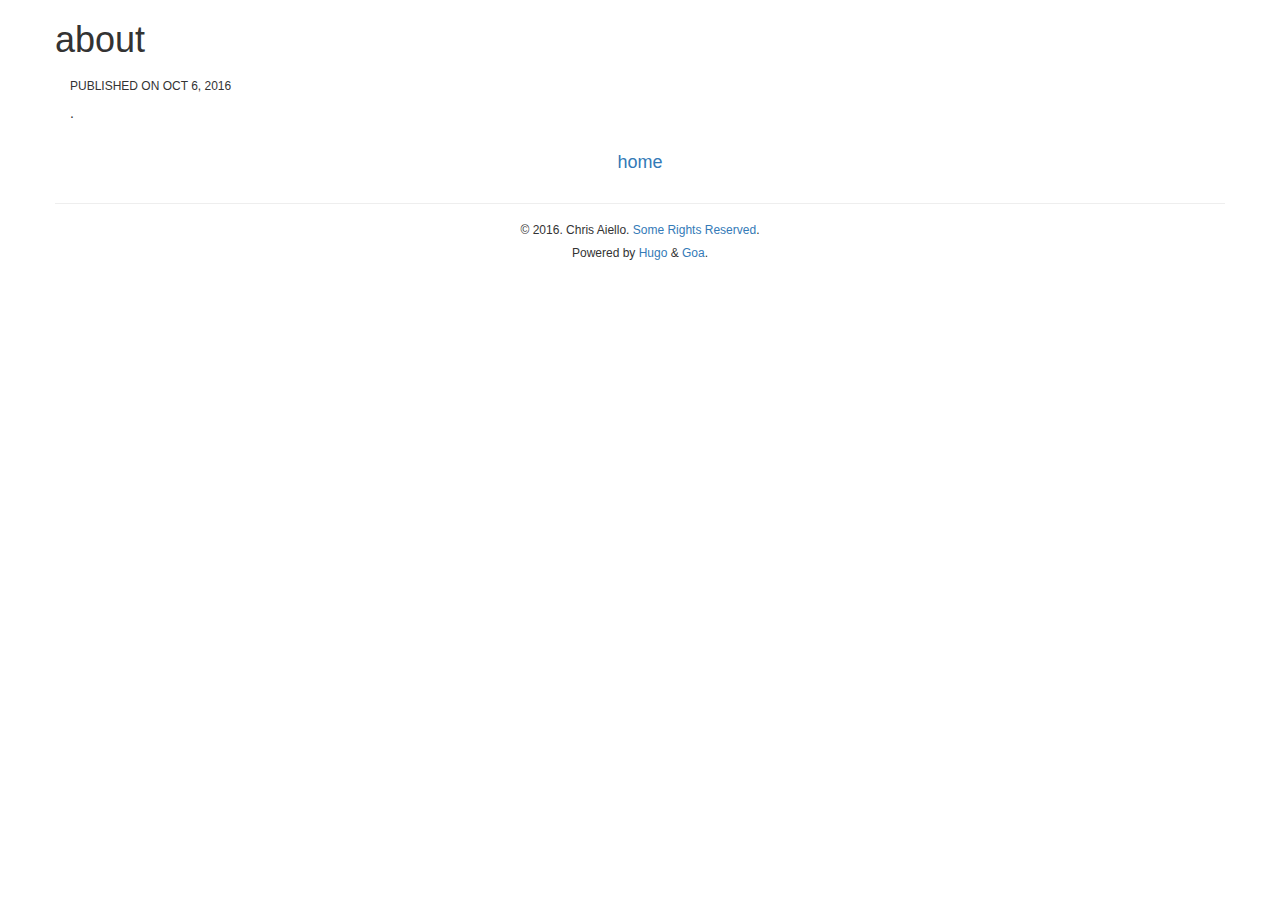
<file: site2/public/about/index.html>
<!DOCTYPE html>
<html lang="en-us">
<head>

<meta charset="utf-8">
<meta name="viewport" content="width=device-width, initial-scale=1.0">
<meta http-equiv="content-type" content="text/html; charset=utf-8">
<meta http-equiv="X-UA-Compatible" content="IE=edge">




<base href="https://chrisaiello.ca/">

<title>Chris Aiello</title>

<meta name="generator" content="Hugo 0.17" />





<link rel="stylesheet" href="https://fonts.googleapis.com/css?family=Lato:300,400|Roboto+Slab:400,700|Roboto:300,300i,400,400i,500,500i,700,700i">
<link rel="stylesheet" href="https://maxcdn.bootstrapcdn.com/bootstrap/3.3.7/css/bootstrap.min.css" integrity="sha384-BVYiiSIFeK1dGmJRAkycuHAHRg32OmUcww7on3RYdg4Va+PmSTsz/K68vbdEjh4u" crossorigin="anonymous">
<link rel="stylesheet" href="https://maxcdn.bootstrapcdn.com/font-awesome/4.6.3/css/font-awesome.min.css">
<link rel="stylesheet" href="https://chrisaiello.ca/css/main.css">




<link rel="apple-touch-icon" sizes="180x180" href="/apple-touch-icon.png">
<link rel="icon" type="image/png" href="/favicon-32x32.png" sizes="32x32">
<link rel="icon" type="image/png" href="/favicon-16x16.png" sizes="16x16">
<link rel="manifest" href="/manifest.json">
<link rel="mask-icon" href="/safari-pinned-tab.svg" color="#5bbad5">
<meta name="theme-color" content="#ffffff">

</head>
<body lang="en-us">
<div class="container">


<header class="row text-left title">
  <h1 class="title">about</h1>
</header>
<section id="category-pane" class="row meta">
  
  <div class="col-md-12">
    <h6 class="text-left meta">
      PUBLISHED ON OCT 6, 2016 
      
      
    </h6>
  </div>
  
</section>
<section id="content-pane" class="row">
  <div class="col-md-12 text-justify content">
    <p>.</p>

  </div>
</section>
<section id="tag-pane" class="row meta">
  
  <div class="col-md-12">
    <h6 class="text-right meta">
      
      
    </h6>
  </div>
  
</section>








<section id="menu-pane" class="row menu text-center">
  
  
  
  
  
  <h4 class="text-center"><a class="menu-item" href="https://chrisaiello.ca/">home</a></h4>
</section>



<footer class="row text-center footer">
  <hr />
  
  <h6 class="text-center copyright">© 2016. Chris Aiello. <a href="http://creativecommons.org/licenses/by/3.0/">Some Rights Reserved</a>.</h6>
  
  <h6 class="text-center powered">Powered by <a href="https://gohugo.io/">Hugo</a> &amp; <a href="https://github.com/shenoybr/hugo-goa">Goa</a>.</h6>
  
  
</footer>

</div>






<script src="https://ajax.googleapis.com/ajax/libs/jquery/1.12.4/jquery.min.js"></script>
<script src="https://maxcdn.bootstrapcdn.com/bootstrap/3.3.7/js/bootstrap.min.js" integrity="sha384-Tc5IQib027qvyjSMfHjOMaLkfuWVxZxUPnCJA7l2mCWNIpG9mGCD8wGNIcPD7Txa" crossorigin="anonymous"></script>
<script src="js/main.js"></script>
</body>
</html>
</file>
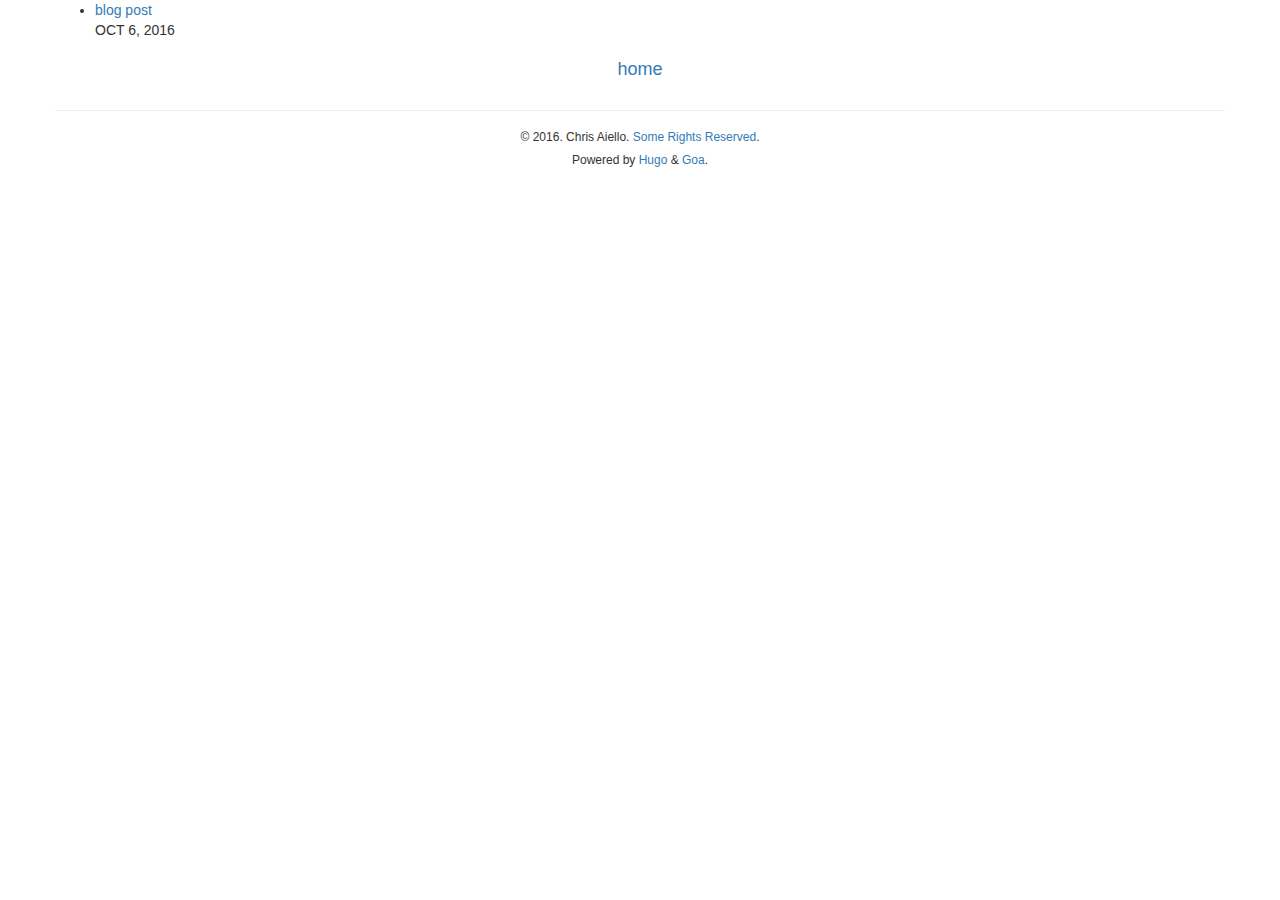
<file: site2/public/posts/index.html>
<!DOCTYPE html>
<html lang="en-us">
<head>

<meta charset="utf-8">
<meta name="viewport" content="width=device-width, initial-scale=1.0">
<meta http-equiv="content-type" content="text/html; charset=utf-8">
<meta http-equiv="X-UA-Compatible" content="IE=edge">




<base href="https://chrisaiello.ca/">

<title>Chris Aiello</title>

<meta name="generator" content="Hugo 0.17" />


  <link href="#ZgotmplZ" rel="alternate" type="application/rss+xml" title="Chris Aiello" />
  <link href="#ZgotmplZ" rel="feed" type="application/rss+xml" title="Chris Aiello" />




<link rel="stylesheet" href="https://fonts.googleapis.com/css?family=Lato:300,400|Roboto+Slab:400,700|Roboto:300,300i,400,400i,500,500i,700,700i">
<link rel="stylesheet" href="https://maxcdn.bootstrapcdn.com/bootstrap/3.3.7/css/bootstrap.min.css" integrity="sha384-BVYiiSIFeK1dGmJRAkycuHAHRg32OmUcww7on3RYdg4Va+PmSTsz/K68vbdEjh4u" crossorigin="anonymous">
<link rel="stylesheet" href="https://maxcdn.bootstrapcdn.com/font-awesome/4.6.3/css/font-awesome.min.css">
<link rel="stylesheet" href="https://chrisaiello.ca/css/main.css">




<link rel="apple-touch-icon" sizes="180x180" href="/apple-touch-icon.png">
<link rel="icon" type="image/png" href="/favicon-32x32.png" sizes="32x32">
<link rel="icon" type="image/png" href="/favicon-16x16.png" sizes="16x16">
<link rel="manifest" href="/manifest.json">
<link rel="mask-icon" href="/safari-pinned-tab.svg" color="#5bbad5">
<meta name="theme-color" content="#ffffff">

</head>
<body lang="en-us">
<div class="container">


<section id="list-pane" class="row list">
  <ul >
    
    <li class="list-entry">
      <a class="list-entry-link" href="https://chrisaiello.ca/posts/first/">blog post</a>
      <p class="meta">
        OCT 6, 2016 
        <span class="category">
        
        
        </span>
      </p>
      <p class="excerpt">
      
      </p>
    </li>
    
  </ul>
</section>


<section id="menu-pane" class="row menu text-center">
  
  <h4 class="text-center"><a class="menu-item" href="https://chrisaiello.ca/">home</a></h4>
</section>



<footer class="row text-center footer">
  <hr />
  
  <h6 class="text-center copyright">© 2016. Chris Aiello. <a href="http://creativecommons.org/licenses/by/3.0/">Some Rights Reserved</a>.</h6>
  
  <h6 class="text-center powered">Powered by <a href="https://gohugo.io/">Hugo</a> &amp; <a href="https://github.com/shenoybr/hugo-goa">Goa</a>.</h6>
  
  
</footer>

</div>






<script src="https://ajax.googleapis.com/ajax/libs/jquery/1.12.4/jquery.min.js"></script>
<script src="https://maxcdn.bootstrapcdn.com/bootstrap/3.3.7/js/bootstrap.min.js" integrity="sha384-Tc5IQib027qvyjSMfHjOMaLkfuWVxZxUPnCJA7l2mCWNIpG9mGCD8wGNIcPD7Txa" crossorigin="anonymous"></script>
<script src="js/main.js"></script>
</body>
</html>
</file>
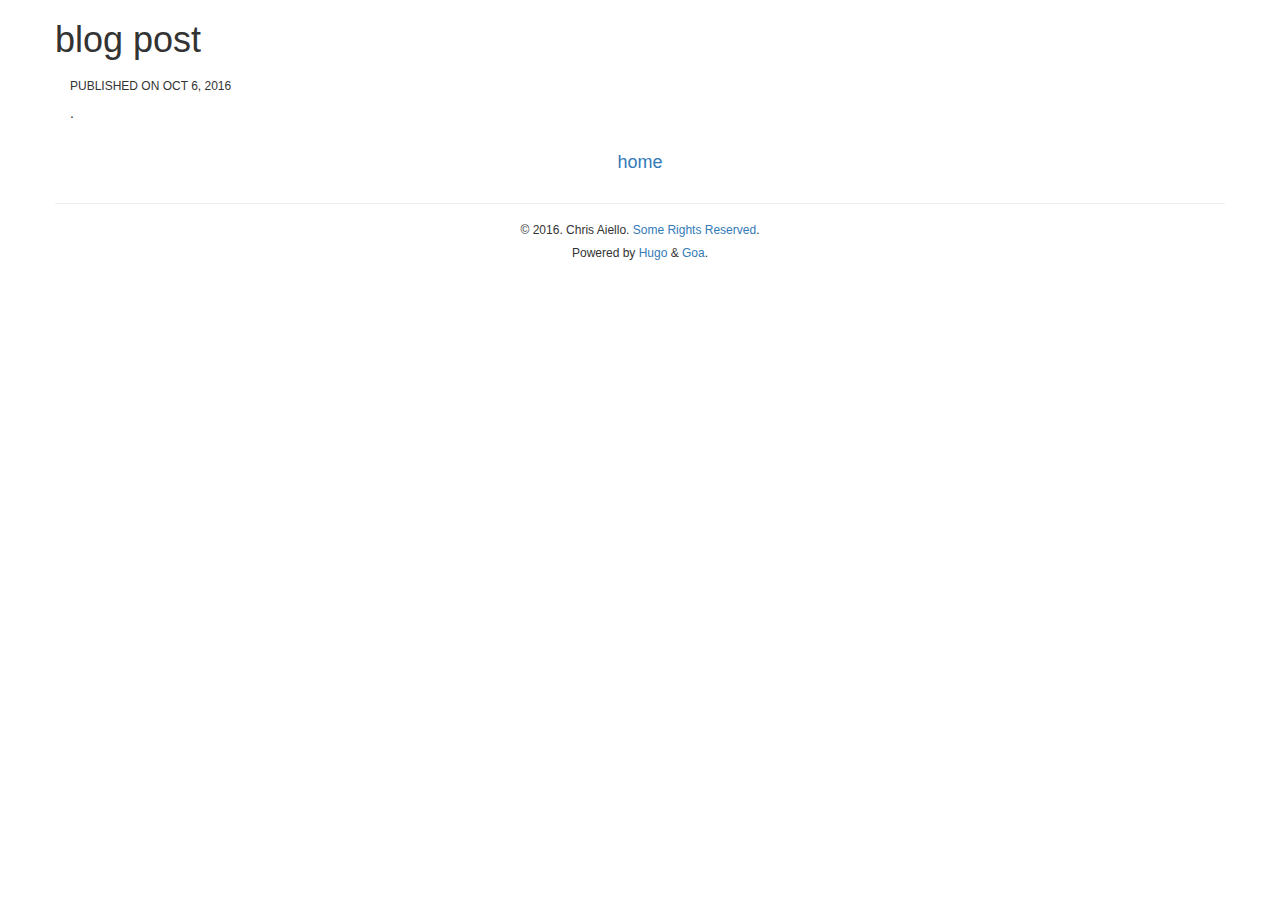
<file: site2/public/posts/first/index.html>
<!DOCTYPE html>
<html lang="en-us">
<head>

<meta charset="utf-8">
<meta name="viewport" content="width=device-width, initial-scale=1.0">
<meta http-equiv="content-type" content="text/html; charset=utf-8">
<meta http-equiv="X-UA-Compatible" content="IE=edge">




<base href="https://chrisaiello.ca/">

<title>Chris Aiello</title>

<meta name="generator" content="Hugo 0.17" />





<link rel="stylesheet" href="https://fonts.googleapis.com/css?family=Lato:300,400|Roboto+Slab:400,700|Roboto:300,300i,400,400i,500,500i,700,700i">
<link rel="stylesheet" href="https://maxcdn.bootstrapcdn.com/bootstrap/3.3.7/css/bootstrap.min.css" integrity="sha384-BVYiiSIFeK1dGmJRAkycuHAHRg32OmUcww7on3RYdg4Va+PmSTsz/K68vbdEjh4u" crossorigin="anonymous">
<link rel="stylesheet" href="https://maxcdn.bootstrapcdn.com/font-awesome/4.6.3/css/font-awesome.min.css">
<link rel="stylesheet" href="https://chrisaiello.ca/css/main.css">




<link rel="apple-touch-icon" sizes="180x180" href="/apple-touch-icon.png">
<link rel="icon" type="image/png" href="/favicon-32x32.png" sizes="32x32">
<link rel="icon" type="image/png" href="/favicon-16x16.png" sizes="16x16">
<link rel="manifest" href="/manifest.json">
<link rel="mask-icon" href="/safari-pinned-tab.svg" color="#5bbad5">
<meta name="theme-color" content="#ffffff">

</head>
<body lang="en-us">
<div class="container">


<header class="row text-left title">
  <h1 class="title">blog post</h1>
</header>
<section id="category-pane" class="row meta">
  
  <div class="col-md-12">
    <h6 class="text-left meta">
      PUBLISHED ON OCT 6, 2016 
      
      
    </h6>
  </div>
  
</section>
<section id="content-pane" class="row">
  <div class="col-md-12 text-justify content">
    <p>.</p>

  </div>
</section>
<section id="tag-pane" class="row meta">
  
  <div class="col-md-12">
    <h6 class="text-right meta">
      
      
    </h6>
  </div>
  
</section>








<section id="menu-pane" class="row menu text-center">
  
  
  
  
  
  <h4 class="text-center"><a class="menu-item" href="https://chrisaiello.ca/">home</a></h4>
</section>



<footer class="row text-center footer">
  <hr />
  
  <h6 class="text-center copyright">© 2016. Chris Aiello. <a href="http://creativecommons.org/licenses/by/3.0/">Some Rights Reserved</a>.</h6>
  
  <h6 class="text-center powered">Powered by <a href="https://gohugo.io/">Hugo</a> &amp; <a href="https://github.com/shenoybr/hugo-goa">Goa</a>.</h6>
  
  
</footer>

</div>






<script src="https://ajax.googleapis.com/ajax/libs/jquery/1.12.4/jquery.min.js"></script>
<script src="https://maxcdn.bootstrapcdn.com/bootstrap/3.3.7/js/bootstrap.min.js" integrity="sha384-Tc5IQib027qvyjSMfHjOMaLkfuWVxZxUPnCJA7l2mCWNIpG9mGCD8wGNIcPD7Txa" crossorigin="anonymous"></script>
<script src="js/main.js"></script>
</body>
</html>
</file>
